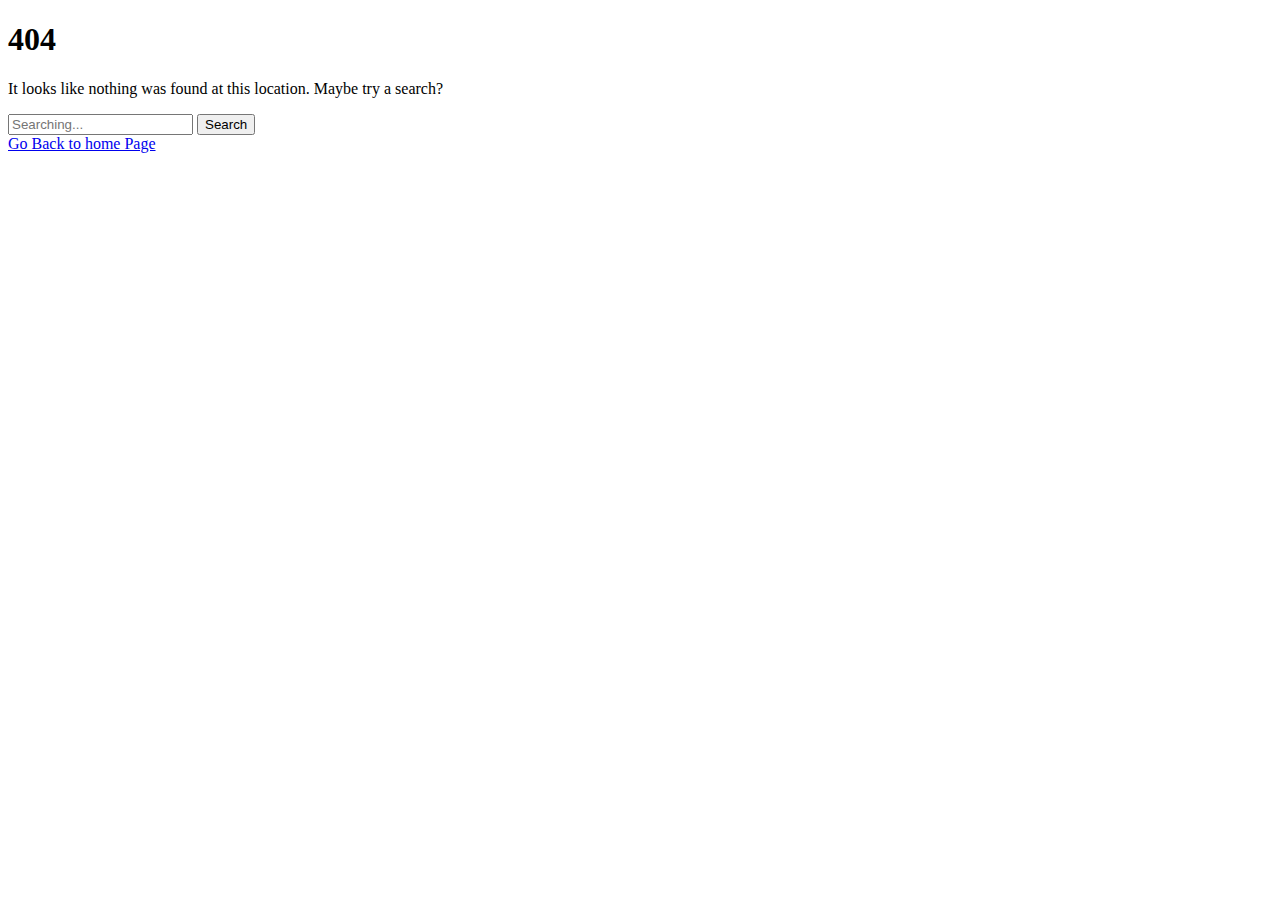
<file: Bigdata/css/owl.video.play.html>
<!DOCTYPE html>
<html lang="en-US">
<head>
	<meta charset="UTF-8" />
	<meta name="viewport" content="width=device-width, initial-scale=1" />
    <meta name="msvalidate.01" content="F5140D714D282732CF1620799B567039" />
	<link rel="profile" href="http://gmpg.org/xfn/11" />
	<link rel="pingback" href="https://rstheme.com/xmlrpc.php" />
	
	<meta name='robots' content='noindex, follow' />

	<!-- This site is optimized with the Yoast SEO plugin v22.8 - https://yoast.com/wordpress/plugins/seo/ -->
	<title>Page not found - RSTheme</title>
	<meta property="og:locale" content="en_US" />
	<meta property="og:title" content="Page not found - RSTheme" />
	<meta property="og:site_name" content="RSTheme" />
	<script type="application/ld+json" class="yoast-schema-graph">{"@context":"https://schema.org","@graph":[{"@type":"WebSite","@id":"https://rstheme.com/#website","url":"https://rstheme.com/","name":"RSTheme","description":"Top Quality WordPress Themes, WordPress Plugins, HTML &amp; React Templates","publisher":{"@id":"https://rstheme.com/#organization"},"potentialAction":[{"@type":"SearchAction","target":{"@type":"EntryPoint","urlTemplate":"https://rstheme.com/?s={search_term_string}"},"query-input":"required name=search_term_string"}],"inLanguage":"en-US"},{"@type":"Organization","@id":"https://rstheme.com/#organization","name":"RSTheme","url":"https://rstheme.com/","logo":{"@type":"ImageObject","inLanguage":"en-US","@id":"https://rstheme.com/#/schema/logo/image/","url":"https://rstheme.com/wp-content/uploads/2024/05/logo_pic.png","contentUrl":"https://rstheme.com/wp-content/uploads/2024/05/logo_pic.png","width":400,"height":400,"caption":"RSTheme"},"image":{"@id":"https://rstheme.com/#/schema/logo/image/"},"sameAs":["https://www.facebook.com/rstheme","https://x.com/rs_theme","https://www.linkedin.com/company/42425987","https://www.instagram.com/rsthemewp","https://www.tumblr.com/blog/rsthemewp","https://www.quora.com/profile/AB-Rashid-132","https://medium.com/@wptheme"]}]}</script>
	<!-- / Yoast SEO plugin. -->


<link rel='dns-prefetch' href='//www.googletagmanager.com' />
<link rel="alternate" type="application/rss+xml" title="RSTheme &raquo; Feed" href="https://rstheme.com/feed/" />
<link rel="alternate" type="application/rss+xml" title="RSTheme &raquo; Comments Feed" href="https://rstheme.com/comments/feed/" />
<link rel='stylesheet' id='edd-blocks-css' href='https://rstheme.com/wp-content/plugins/easy-digital-downloads/includes/blocks/assets/css/edd-blocks.min.css' media='all' />
<style id='classic-theme-styles-inline-css'>
/*! This file is auto-generated */
.wp-block-button__link{color:#fff;background-color:#32373c;border-radius:9999px;box-shadow:none;text-decoration:none;padding:calc(.667em + 2px) calc(1.333em + 2px);font-size:1.125em}.wp-block-file__button{background:#32373c;color:#fff;text-decoration:none}
</style>
<style id='global-styles-inline-css'>
body{--wp--preset--color--black: #000000;--wp--preset--color--cyan-bluish-gray: #abb8c3;--wp--preset--color--white: #FFFFFF;--wp--preset--color--pale-pink: #f78da7;--wp--preset--color--vivid-red: #cf2e2e;--wp--preset--color--luminous-vivid-orange: #ff6900;--wp--preset--color--luminous-vivid-amber: #fcb900;--wp--preset--color--light-green-cyan: #7bdcb5;--wp--preset--color--vivid-green-cyan: #00d084;--wp--preset--color--pale-cyan-blue: #8ed1fc;--wp--preset--color--vivid-cyan-blue: #0693e3;--wp--preset--color--vivid-purple: #9b51e0;--wp--preset--color--dark-gray: #28303D;--wp--preset--color--gray: #39414D;--wp--preset--color--green: #D1E4DD;--wp--preset--color--blue: #D1DFE4;--wp--preset--color--purple: #D1D1E4;--wp--preset--color--red: #E4D1D1;--wp--preset--color--orange: #E4DAD1;--wp--preset--color--yellow: #EEEADD;--wp--preset--gradient--vivid-cyan-blue-to-vivid-purple: linear-gradient(135deg,rgba(6,147,227,1) 0%,rgb(155,81,224) 100%);--wp--preset--gradient--light-green-cyan-to-vivid-green-cyan: linear-gradient(135deg,rgb(122,220,180) 0%,rgb(0,208,130) 100%);--wp--preset--gradient--luminous-vivid-amber-to-luminous-vivid-orange: linear-gradient(135deg,rgba(252,185,0,1) 0%,rgba(255,105,0,1) 100%);--wp--preset--gradient--luminous-vivid-orange-to-vivid-red: linear-gradient(135deg,rgba(255,105,0,1) 0%,rgb(207,46,46) 100%);--wp--preset--gradient--very-light-gray-to-cyan-bluish-gray: linear-gradient(135deg,rgb(238,238,238) 0%,rgb(169,184,195) 100%);--wp--preset--gradient--cool-to-warm-spectrum: linear-gradient(135deg,rgb(74,234,220) 0%,rgb(151,120,209) 20%,rgb(207,42,186) 40%,rgb(238,44,130) 60%,rgb(251,105,98) 80%,rgb(254,248,76) 100%);--wp--preset--gradient--blush-light-purple: linear-gradient(135deg,rgb(255,206,236) 0%,rgb(152,150,240) 100%);--wp--preset--gradient--blush-bordeaux: linear-gradient(135deg,rgb(254,205,165) 0%,rgb(254,45,45) 50%,rgb(107,0,62) 100%);--wp--preset--gradient--luminous-dusk: linear-gradient(135deg,rgb(255,203,112) 0%,rgb(199,81,192) 50%,rgb(65,88,208) 100%);--wp--preset--gradient--pale-ocean: linear-gradient(135deg,rgb(255,245,203) 0%,rgb(182,227,212) 50%,rgb(51,167,181) 100%);--wp--preset--gradient--electric-grass: linear-gradient(135deg,rgb(202,248,128) 0%,rgb(113,206,126) 100%);--wp--preset--gradient--midnight: linear-gradient(135deg,rgb(2,3,129) 0%,rgb(40,116,252) 100%);--wp--preset--gradient--purple-to-yellow: linear-gradient(160deg, #D1D1E4 0%, #EEEADD 100%);--wp--preset--gradient--yellow-to-purple: linear-gradient(160deg, #EEEADD 0%, #D1D1E4 100%);--wp--preset--gradient--green-to-yellow: linear-gradient(160deg, #D1E4DD 0%, #EEEADD 100%);--wp--preset--gradient--yellow-to-green: linear-gradient(160deg, #EEEADD 0%, #D1E4DD 100%);--wp--preset--gradient--red-to-yellow: linear-gradient(160deg, #E4D1D1 0%, #EEEADD 100%);--wp--preset--gradient--yellow-to-red: linear-gradient(160deg, #EEEADD 0%, #E4D1D1 100%);--wp--preset--gradient--purple-to-red: linear-gradient(160deg, #D1D1E4 0%, #E4D1D1 100%);--wp--preset--gradient--red-to-purple: linear-gradient(160deg, #E4D1D1 0%, #D1D1E4 100%);--wp--preset--font-size--small: 18px;--wp--preset--font-size--medium: 20px;--wp--preset--font-size--large: 24px;--wp--preset--font-size--x-large: 42px;--wp--preset--font-size--extra-small: 16px;--wp--preset--font-size--normal: 20px;--wp--preset--font-size--extra-large: 40px;--wp--preset--font-size--huge: 96px;--wp--preset--font-size--gigantic: 144px;--wp--preset--spacing--20: 0.44rem;--wp--preset--spacing--30: 0.67rem;--wp--preset--spacing--40: 1rem;--wp--preset--spacing--50: 1.5rem;--wp--preset--spacing--60: 2.25rem;--wp--preset--spacing--70: 3.38rem;--wp--preset--spacing--80: 5.06rem;--wp--preset--shadow--natural: 6px 6px 9px rgba(0, 0, 0, 0.2);--wp--preset--shadow--deep: 12px 12px 50px rgba(0, 0, 0, 0.4);--wp--preset--shadow--sharp: 6px 6px 0px rgba(0, 0, 0, 0.2);--wp--preset--shadow--outlined: 6px 6px 0px -3px rgba(255, 255, 255, 1), 6px 6px rgba(0, 0, 0, 1);--wp--preset--shadow--crisp: 6px 6px 0px rgba(0, 0, 0, 1);}:where(.is-layout-flex){gap: 0.5em;}:where(.is-layout-grid){gap: 0.5em;}body .is-layout-flex{display: flex;}body .is-layout-flex{flex-wrap: wrap;align-items: center;}body .is-layout-flex > *{margin: 0;}body .is-layout-grid{display: grid;}body .is-layout-grid > *{margin: 0;}:where(.wp-block-columns.is-layout-flex){gap: 2em;}:where(.wp-block-columns.is-layout-grid){gap: 2em;}:where(.wp-block-post-template.is-layout-flex){gap: 1.25em;}:where(.wp-block-post-template.is-layout-grid){gap: 1.25em;}.has-black-color{color: var(--wp--preset--color--black) !important;}.has-cyan-bluish-gray-color{color: var(--wp--preset--color--cyan-bluish-gray) !important;}.has-white-color{color: var(--wp--preset--color--white) !important;}.has-pale-pink-color{color: var(--wp--preset--color--pale-pink) !important;}.has-vivid-red-color{color: var(--wp--preset--color--vivid-red) !important;}.has-luminous-vivid-orange-color{color: var(--wp--preset--color--luminous-vivid-orange) !important;}.has-luminous-vivid-amber-color{color: var(--wp--preset--color--luminous-vivid-amber) !important;}.has-light-green-cyan-color{color: var(--wp--preset--color--light-green-cyan) !important;}.has-vivid-green-cyan-color{color: var(--wp--preset--color--vivid-green-cyan) !important;}.has-pale-cyan-blue-color{color: var(--wp--preset--color--pale-cyan-blue) !important;}.has-vivid-cyan-blue-color{color: var(--wp--preset--color--vivid-cyan-blue) !important;}.has-vivid-purple-color{color: var(--wp--preset--color--vivid-purple) !important;}.has-black-background-color{background-color: var(--wp--preset--color--black) !important;}.has-cyan-bluish-gray-background-color{background-color: var(--wp--preset--color--cyan-bluish-gray) !important;}.has-white-background-color{background-color: var(--wp--preset--color--white) !important;}.has-pale-pink-background-color{background-color: var(--wp--preset--color--pale-pink) !important;}.has-vivid-red-background-color{background-color: var(--wp--preset--color--vivid-red) !important;}.has-luminous-vivid-orange-background-color{background-color: var(--wp--preset--color--luminous-vivid-orange) !important;}.has-luminous-vivid-amber-background-color{background-color: var(--wp--preset--color--luminous-vivid-amber) !important;}.has-light-green-cyan-background-color{background-color: var(--wp--preset--color--light-green-cyan) !important;}.has-vivid-green-cyan-background-color{background-color: var(--wp--preset--color--vivid-green-cyan) !important;}.has-pale-cyan-blue-background-color{background-color: var(--wp--preset--color--pale-cyan-blue) !important;}.has-vivid-cyan-blue-background-color{background-color: var(--wp--preset--color--vivid-cyan-blue) !important;}.has-vivid-purple-background-color{background-color: var(--wp--preset--color--vivid-purple) !important;}.has-black-border-color{border-color: var(--wp--preset--color--black) !important;}.has-cyan-bluish-gray-border-color{border-color: var(--wp--preset--color--cyan-bluish-gray) !important;}.has-white-border-color{border-color: var(--wp--preset--color--white) !important;}.has-pale-pink-border-color{border-color: var(--wp--preset--color--pale-pink) !important;}.has-vivid-red-border-color{border-color: var(--wp--preset--color--vivid-red) !important;}.has-luminous-vivid-orange-border-color{border-color: var(--wp--preset--color--luminous-vivid-orange) !important;}.has-luminous-vivid-amber-border-color{border-color: var(--wp--preset--color--luminous-vivid-amber) !important;}.has-light-green-cyan-border-color{border-color: var(--wp--preset--color--light-green-cyan) !important;}.has-vivid-green-cyan-border-color{border-color: var(--wp--preset--color--vivid-green-cyan) !important;}.has-pale-cyan-blue-border-color{border-color: var(--wp--preset--color--pale-cyan-blue) !important;}.has-vivid-cyan-blue-border-color{border-color: var(--wp--preset--color--vivid-cyan-blue) !important;}.has-vivid-purple-border-color{border-color: var(--wp--preset--color--vivid-purple) !important;}.has-vivid-cyan-blue-to-vivid-purple-gradient-background{background: var(--wp--preset--gradient--vivid-cyan-blue-to-vivid-purple) !important;}.has-light-green-cyan-to-vivid-green-cyan-gradient-background{background: var(--wp--preset--gradient--light-green-cyan-to-vivid-green-cyan) !important;}.has-luminous-vivid-amber-to-luminous-vivid-orange-gradient-background{background: var(--wp--preset--gradient--luminous-vivid-amber-to-luminous-vivid-orange) !important;}.has-luminous-vivid-orange-to-vivid-red-gradient-background{background: var(--wp--preset--gradient--luminous-vivid-orange-to-vivid-red) !important;}.has-very-light-gray-to-cyan-bluish-gray-gradient-background{background: var(--wp--preset--gradient--very-light-gray-to-cyan-bluish-gray) !important;}.has-cool-to-warm-spectrum-gradient-background{background: var(--wp--preset--gradient--cool-to-warm-spectrum) !important;}.has-blush-light-purple-gradient-background{background: var(--wp--preset--gradient--blush-light-purple) !important;}.has-blush-bordeaux-gradient-background{background: var(--wp--preset--gradient--blush-bordeaux) !important;}.has-luminous-dusk-gradient-background{background: var(--wp--preset--gradient--luminous-dusk) !important;}.has-pale-ocean-gradient-background{background: var(--wp--preset--gradient--pale-ocean) !important;}.has-electric-grass-gradient-background{background: var(--wp--preset--gradient--electric-grass) !important;}.has-midnight-gradient-background{background: var(--wp--preset--gradient--midnight) !important;}.has-small-font-size{font-size: var(--wp--preset--font-size--small) !important;}.has-medium-font-size{font-size: var(--wp--preset--font-size--medium) !important;}.has-large-font-size{font-size: var(--wp--preset--font-size--large) !important;}.has-x-large-font-size{font-size: var(--wp--preset--font-size--x-large) !important;}
.wp-block-navigation a:where(:not(.wp-element-button)){color: inherit;}
:where(.wp-block-post-template.is-layout-flex){gap: 1.25em;}:where(.wp-block-post-template.is-layout-grid){gap: 1.25em;}
:where(.wp-block-columns.is-layout-flex){gap: 2em;}:where(.wp-block-columns.is-layout-grid){gap: 2em;}
.wp-block-pullquote{font-size: 1.5em;line-height: 1.6;}
</style>
<link rel='stylesheet' id='awsm-jobs-general-css' href='https://rstheme.com/wp-content/plugins/wp-job-openings/assets/css/general.min.css' media='all' />
<link rel='stylesheet' id='awsm-jobs-style-css' href='https://rstheme.com/wp-content/plugins/wp-job-openings/assets/css/style.min.css' media='all' />
<link rel='stylesheet' id='edd-styles-css' href='https://rstheme.com/wp-content/plugins/easy-digital-downloads/assets/css/edd.min.css' media='all' />
<link rel='stylesheet' id='hfe-style-css' href='https://rstheme.com/wp-content/plugins/rs-header-footer-elementor/assets/css/hfe-style.min.css' media='all' />
<link rel='stylesheet' id='elementor-frontend-css' href='https://rstheme.com/wp-content/uploads/elementor/css/custom-frontend-lite.min.css' media='all' />
<link rel='stylesheet' id='swiper-css' href='https://rstheme.com/wp-content/plugins/elementor/assets/lib/swiper/v8/css/swiper.min.css' media='all' />
<link rel='stylesheet' id='elementor-post-19662-css' href='https://rstheme.com/wp-content/uploads/elementor/css/post-19662.css' media='all' />
<link rel='stylesheet' id='elementor-post-21171-css' href='https://rstheme.com/wp-content/uploads/elementor/css/post-21171.css' media='all' />
<link rel='stylesheet' id='elementor-post-21292-css' href='https://rstheme.com/wp-content/uploads/elementor/css/post-21292.css' media='all' />
<link rel='stylesheet' id='elementor-post-21514-css' href='https://rstheme.com/wp-content/uploads/elementor/css/post-21514.css' media='all' />
<link rel='stylesheet' id='rsaddons-floaticon-css' href='https://rstheme.com/wp-content/plugins/rselements/assets/fonts/rsaddons-floaticon.min.css' media='all' />
<link rel='stylesheet' id='rsaddons-remixicon-css' href='https://rstheme.com/wp-content/plugins/rselements/assets/fonts/rsaddons-remixicon.min.css' media='all' />
<link rel='stylesheet' id='slick-css-css' href='https://rstheme.com/wp-content/plugins/rselements/assets/css/slick-css.min.css' media='all' />
<link rel='stylesheet' id='headding-title-css' href='https://rstheme.com/wp-content/plugins/rselements/assets/css/headding-title.min.css' media='all' />
<link rel='stylesheet' id='rsaddons-pro-css' href='https://rstheme.com/wp-content/plugins/rselements/assets/css/rsaddons-pro.min.css' media='all' />
<link rel='stylesheet' id='rselements-heading-css' href='https://rstheme.com/wp-content/plugins/rselements/widgets/heading/rselements-heading.min.css' media='all' />
<link rel='stylesheet' id='rselements-team_grid-css' href='https://rstheme.com/wp-content/plugins/rselements/widgets/team-member/rselements-team_grid.min.css' media='all' />
<link rel='stylesheet' id='rselements-portfolio_grid-css' href='https://rstheme.com/wp-content/plugins/rselements/widgets/portfolio-grid/rselements-portfolio_grid.min.css' media='all' />
<link rel='stylesheet' id='rselements-portfolio_list-css' href='https://rstheme.com/wp-content/plugins/rselements/widgets/portfolio-list/rselements-portfolio_list.min.css' media='all' />
<link rel='stylesheet' id='rselements-portfolio_slider-css' href='https://rstheme.com/wp-content/plugins/rselements/widgets/portfolio-slider/rselements-portfolio_slider.min.css' media='all' />
<link rel='stylesheet' id='rselements-testimonial_slider-css' href='https://rstheme.com/wp-content/plugins/rselements/widgets/testimonial/slider/rselements-testimonial_slider.min.css' media='all' />
<link rel='stylesheet' id='rselements-counter-css' href='https://rstheme.com/wp-content/plugins/rselements/widgets/counter/rselements-counter.min.css' media='all' />
<link rel='stylesheet' id='rselements-service_grid-css' href='https://rstheme.com/wp-content/plugins/rselements/widgets/services/rselements-service_grid.min.css' media='all' />
<link rel='stylesheet' id='rselements-pricing_switcher-css' href='https://rstheme.com/wp-content/plugins/rselements/widgets/rs-pricing-table/rselements-pricing_switcher.min.css' media='all' />
<link rel='stylesheet' id='rselements-button-css' href='https://rstheme.com/wp-content/plugins/rselements/widgets/button/rselements-button.min.css' media='all' />
<link rel='stylesheet' id='rselements-image_showcase-css' href='https://rstheme.com/wp-content/plugins/rselements/widgets/image-widget/rselements-image_showcase.min.css' media='all' />
<link rel='stylesheet' id='rselements-features_list-css' href='https://rstheme.com/wp-content/plugins/rselements/widgets/feature-list/rselements-features_list.min.css' media='all' />
<link rel='stylesheet' id='rselements-accordion-css' href='https://rstheme.com/wp-content/plugins/rselements/widgets/accordion/rselements-accordion.min.css' media='all' />
<link rel='stylesheet' id='rselements-newsletter-css' href='https://rstheme.com/wp-content/plugins/rselements/widgets/newsletter/rselements-newsletter.min.css' media='all' />
<link rel='stylesheet' id='rselements-fluent-form-custom-css' href='https://rstheme.com/wp-content/plugins/rselements/widgets/fluent-form/rselements-fluent-form-custom.min.css' media='all' />
<link rel='stylesheet' id='rselements-social-icons-css' href='https://rstheme.com/wp-content/plugins/rselements/widgets/social-icons/rselements-social-icons.min.css' media='all' />
<link rel='stylesheet' id='rselements-circle_service-css' href='https://rstheme.com/wp-content/plugins/rselements/widgets/circle-service/rselements-circle_service.min.css' media='all' />
<link rel='stylesheet' id='rselements-project-information-css' href='https://rstheme.com/wp-content/plugins/rselements/widgets/project-information/rselements-project-information.min.css' media='all' />
<link rel='stylesheet' id='customization-service-css' href='https://rstheme.com/wp-content/plugins/rselements/widgets/customization-service/customization-service.min.css' media='all' />
<link rel='stylesheet' id='smartpay-paddle-edd-css' href='https://rstheme.com/wp-content/plugins/wp-smartpay-edd/assets/styles/smartpay-paddle-edd.min.css' media='all' />
<link rel='stylesheet' id='edd-recurring-css' href='https://rstheme.com/wp-content/plugins/edd-recurring/assets/css/edd-recurring.min.css' media='all' />
<link rel='stylesheet' id='boostrap-css' href='https://rstheme.com/wp-content/themes/rstheme/assets/css/bootstrap.min.css' media='all' />
<link rel='stylesheet' id='rs-print-style-css' href='https://rstheme.com/wp-content/themes/rstheme/assets/css/rs-print-style.min.css' media='print' />
<link rel='stylesheet' id='google-fonts-1-css' href='https://fonts.googleapis.com/css?family=Roboto%3A100%2C100italic%2C200%2C200italic%2C300%2C300italic%2C400%2C400italic%2C500%2C500italic%2C600%2C600italic%2C700%2C700italic%2C800%2C800italic%2C900%2C900italic%7CRoboto+Slab%3A100%2C100italic%2C200%2C200italic%2C300%2C300italic%2C400%2C400italic%2C500%2C500italic%2C600%2C600italic%2C700%2C700italic%2C800%2C800italic%2C900%2C900italic&#038;display=swap&#038;ver=6.5.4' media='all' />
<link rel="preconnect" href="https://fonts.gstatic.com/" crossorigin><script src="https://rstheme.com/wp-includes/js/jquery/jquery.min.js" id="jquery-core-js"></script>
<script src="https://rstheme.com/wp-includes/js/jquery/jquery-migrate.min.js" id="jquery-migrate-js"></script>
<script defer src="https://rstheme.com/wp-content/plugins/wp-smartpay-edd/assets/scripts/smartpay-paddle-edd.js" id="smartpay-paddle-edd-js"></script>
<script id="custom-script-js-extra">
var ajax_posts = {"ajaxurl":"https:\/\/rstheme.com\/wp-admin\/admin-ajax.php","noposts":"No older posts found"};
</script>
<script defer src="https://rstheme.com/wp-content/themes/rstheme/assets/js/loadmore.js" id="custom-script-js"></script>

<!-- Google tag (gtag.js) snippet added by Site Kit -->

<!-- Google Analytics snippet added by Site Kit -->
<script defer src="https://www.googletagmanager.com/gtag/js?id=G-WFC849LTNN" id="google_gtagjs-js" async></script>
<script defer id="google_gtagjs-js-after">
window.dataLayer = window.dataLayer || [];function gtag(){dataLayer.push(arguments);}
gtag("set","linker",{"domains":["rstheme.com"]});
gtag("js", new Date());
gtag("set", "developer_id.dZTNiMT", true);
gtag("config", "G-WFC849LTNN");
</script>

<!-- End Google tag (gtag.js) snippet added by Site Kit -->
<link rel="https://api.w.org/" href="https://rstheme.com/wp-json/" /><link rel="EditURI" type="application/rsd+xml" title="RSD" href="https://rstheme.com/xmlrpc.php?rsd" />
<meta name="generator" content="WordPress 6.5.4" />
<meta name="generator" content="Site Kit by Google 1.128.0" /><meta name="generator" content="Easy Digital Downloads v3.2.12" />
<meta name="generator" content="EDD DP v1.5.0" />
<meta name="generator" content="EDD CFM v2.1.9" />

<!-- Google AdSense meta tags added by Site Kit -->
<meta name="google-adsense-platform-account" content="ca-host-pub-2644536267352236">
<meta name="google-adsense-platform-domain" content="sitekit.withgoogle.com">
<!-- End Google AdSense meta tags added by Site Kit -->
<meta name="generator" content="Elementor 3.21.8; features: e_optimized_assets_loading, e_optimized_css_loading, e_font_icon_svg, additional_custom_breakpoints, e_lazyload; settings: css_print_method-external, google_font-enabled, font_display-swap">
			<style>
				.e-con.e-parent:nth-of-type(n+4):not(.e-lazyloaded):not(.e-no-lazyload),
				.e-con.e-parent:nth-of-type(n+4):not(.e-lazyloaded):not(.e-no-lazyload) * {
					background-image: none !important;
				}
				@media screen and (max-height: 1024px) {
					.e-con.e-parent:nth-of-type(n+3):not(.e-lazyloaded):not(.e-no-lazyload),
					.e-con.e-parent:nth-of-type(n+3):not(.e-lazyloaded):not(.e-no-lazyload) * {
						background-image: none !important;
					}
				}
				@media screen and (max-height: 640px) {
					.e-con.e-parent:nth-of-type(n+2):not(.e-lazyloaded):not(.e-no-lazyload),
					.e-con.e-parent:nth-of-type(n+2):not(.e-lazyloaded):not(.e-no-lazyload) * {
						background-image: none !important;
					}
				}
			</style>
			
<!-- Google Tag Manager snippet added by Site Kit -->
<script>
			( function( w, d, s, l, i ) {
				w[l] = w[l] || [];
				w[l].push( {'gtm.start': new Date().getTime(), event: 'gtm.js'} );
				var f = d.getElementsByTagName( s )[0],
					j = d.createElement( s ), dl = l != 'dataLayer' ? '&l=' + l : '';
				j.async = true;
				j.src = 'https://www.googletagmanager.com/gtm.js?id=' + i + dl;
				f.parentNode.insertBefore( j, f );
			} )( window, document, 'script', 'dataLayer', 'GTM-M5GZ3KC' );
			
</script>

<!-- End Google Tag Manager snippet added by Site Kit -->
<link rel="icon" href="https://rstheme.com/wp-content/uploads/2023/12/fav-40x40.png" sizes="32x32" />
<link rel="icon" href="https://rstheme.com/wp-content/uploads/2023/12/fav.png" sizes="192x192" />
<link rel="apple-touch-icon" href="https://rstheme.com/wp-content/uploads/2023/12/fav.png" />
<meta name="msapplication-TileImage" content="https://rstheme.com/wp-content/uploads/2023/12/fav.png" />
		<style id="wp-custom-css">
			.list-style-none {
	list-style: none !important;
	padding-left: 0 !important;
}
#rs-header .menu-area .navbar ul li.menu-item-has-children>a:before{
	display:none
}
.single-awsm_job_openings h3{
	margin:  30px 0;
}

.primary-navigation > div > .menu-wrapper > li > .sub-menu ul.sub-menu {
	width: 200px;
}
.primary-navigation > div > .menu-wrapper > li > .sub-menu ul.sub-menu li a {
    margin-right: 0;
}

.img-gap{
	margin: 40px 0;
	position: relative;
}

body.single-awsm_job_openings p {
	font-size: 17px !important;
}

body .rs-supports-address ul li:before,
.page_item.page-item-18823, .page_item.page-item-18355,
.page_item.page-item-17835,
.page_item.page-item-15937,
.page_item.page-item-15417,
.page_item.page-item-17216,
.page_item.page-item-14907,
.page_item.page-item-14672
{
	 display: none;
}

.edd_download_purchase_form.edd_purchase_25588{
	display: none;
}


body.archive.post-type-archive-docs .docspress-archive ul li.docspress-archive-list-category{
	margin-top: 50px !important;
}body.archive.post-type-archive-docs .docspress-archive ul li.docspress-archive-list-category:first-child{
	margin-top: 0 !important;
}

ul.full-downloads{
	padding-left: 0 !important;
}
ul.full-downloads li{
	list-style: none;
}		</style>
		
	<link rel='stylesheet preload' as="style" id='twenty-twenty-one-style-css'  href='https://rstheme.com/wp-content/themes/rstheme/style.css?ver=1.4' media='all' />
	<link rel='stylesheet preload' as="style" id='twenty-twenty-one-custom-css'  href='https://rstheme.com/wp-content/themes/rstheme/custom.css?ver=1.4' media='all' />
	<link rel="shortcut icon" type="image/x-icon" href="https://rstheme.com/wp-content/themes/rstheme/image/fav.png"> 
</head>
<body class="error404 wp-custom-logo wp-embed-responsive theme-rstheme edd-js-none ehf-header ehf-footer ehf-template-rstheme ehf-stylesheet-rstheme is-light-theme no-js hfeed has-main-navigation elementor-default elementor-kit-19662">
		<!-- Google Tag Manager (noscript) snippet added by Site Kit -->
		<noscript>
			<iframe src="https://www.googletagmanager.com/ns.html?id=GTM-M5GZ3KC" height="0" width="0" style="display:none;visibility:hidden"></iframe>
		</noscript>
		<!-- End Google Tag Manager (noscript) snippet added by Site Kit -->
			<style>.edd-js-none .edd-has-js, .edd-js .edd-no-js, body.edd-js input.edd-no-js { display: none; }</style>
	<script>/* <![CDATA[ */(function(){var c = document.body.classList;c.remove('edd-js-none');c.add('edd-js');})();/* ]]> */</script>
	
<!--Preloader start here-->

<div class="error-404 not-found default-max-width">
	<div class="page-content">
		<h1 class="error404-title"> 404 </h1>
		<p>It looks like nothing was found at this location. Maybe try a search?</p>
		<form role="search"  method="get" class="search-form" action="https://rstheme.com/">
	<input type="search" id="search-form-2" class="search-field" value="" placeholder="Searching..." name="s" />
	<input type="submit" class="search-submit" value="Search" />
</form>
		<a href="https://rstheme.com" class="back-to-home">Go Back to home Page</a>
	</div><!-- .page-content -->
</div><!-- .error-404 -->
</file>
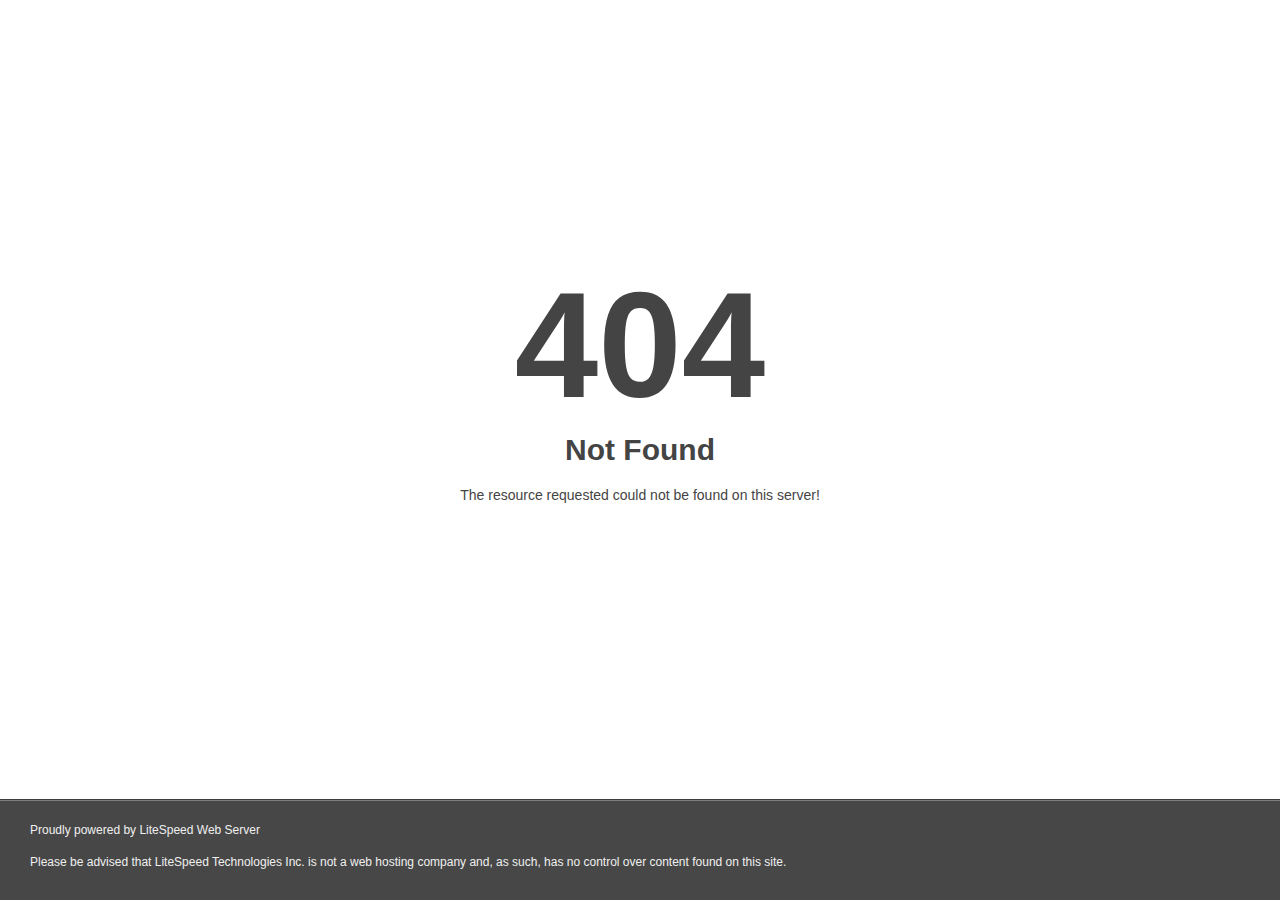
<file: img/bg/tes8-bg-img.html>
<!DOCTYPE html>
<html style="height:100%">
<head>
<meta name="viewport" content="width=device-width, initial-scale=1, shrink-to-fit=no" />
<title> 404 Not Found
</title><style>@media (prefers-color-scheme:dark){body{background-color:#000!important}}</style></head>
<body style="color: #444; margin:0;font: normal 14px/20px Arial, Helvetica, sans-serif; height:100%; background-color: #fff;">
<div style="height:auto; min-height:100%; ">     <div style="text-align: center; width:800px; margin-left: -400px; position:absolute; top: 30%; left:50%;">
        <h1 style="margin:0; font-size:150px; line-height:150px; font-weight:bold;">404</h1>
<h2 style="margin-top:20px;font-size: 30px;">Not Found
</h2>
<p>The resource requested could not be found on this server!</p>
</div></div><div style="color:#f0f0f0; font-size:12px;margin:auto;padding:0px 30px 0px 30px;position:relative;clear:both;height:100px;margin-top:-101px;background-color:#474747;border-top: 1px solid rgba(0,0,0,0.15);box-shadow: 0 1px 0 rgba(255, 255, 255, 0.3) inset;">
<br>Proudly powered by LiteSpeed Web Server<p>Please be advised that LiteSpeed Technologies Inc. is not a web hosting company and, as such, has no control over content found on this site.</p></div></body></html>
</file>
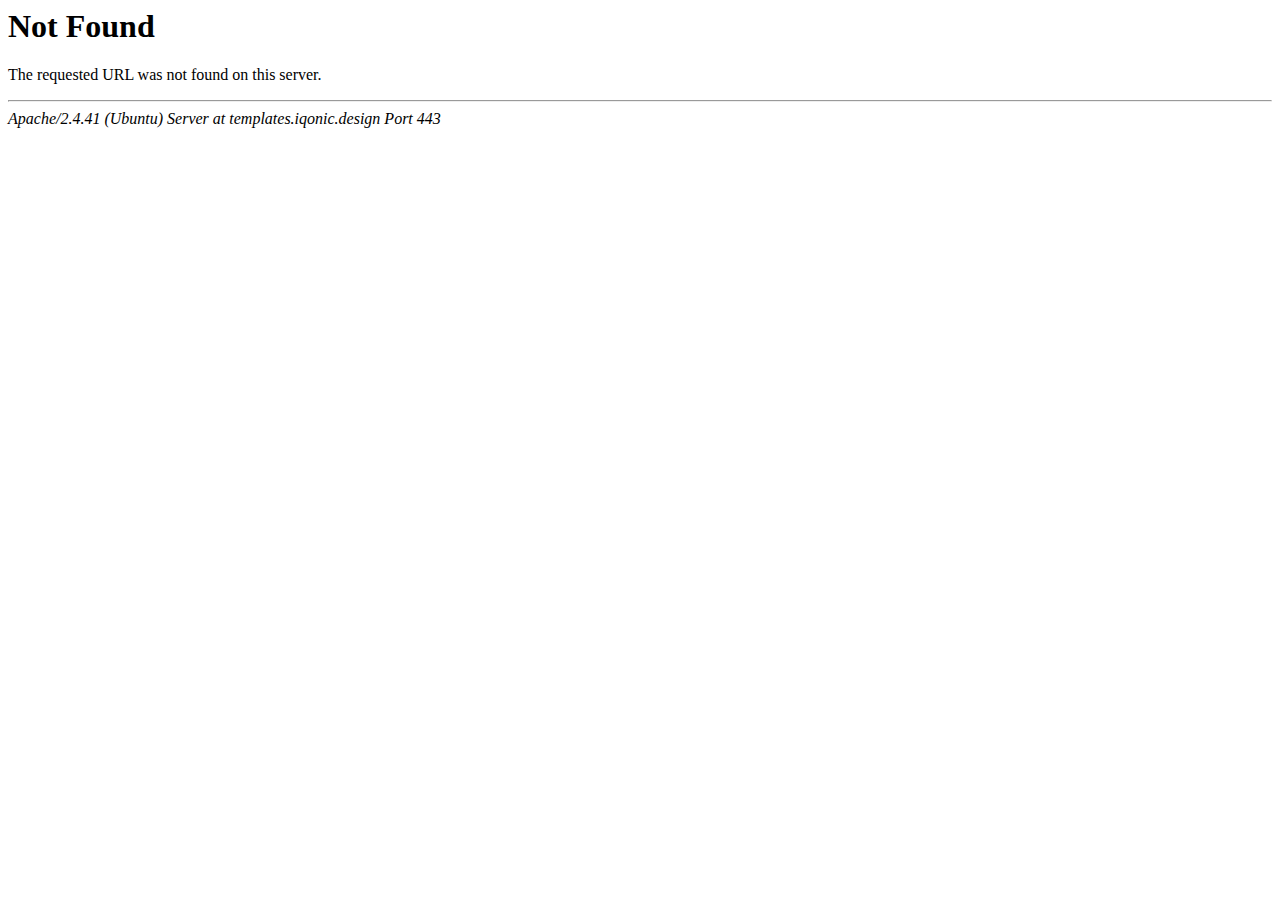
<file: Admin/assets/css/ajax-loader.html>
<!DOCTYPE HTML PUBLIC "-//IETF//DTD HTML 2.0//EN">
<html><head>
<title>404 Not Found</title>
</head><body>
<h1>Not Found</h1>
<p>The requested URL was not found on this server.</p>
<hr>
<address>Apache/2.4.41 (Ubuntu) Server at templates.iqonic.design Port 443</address>
</body></html>
</file>
